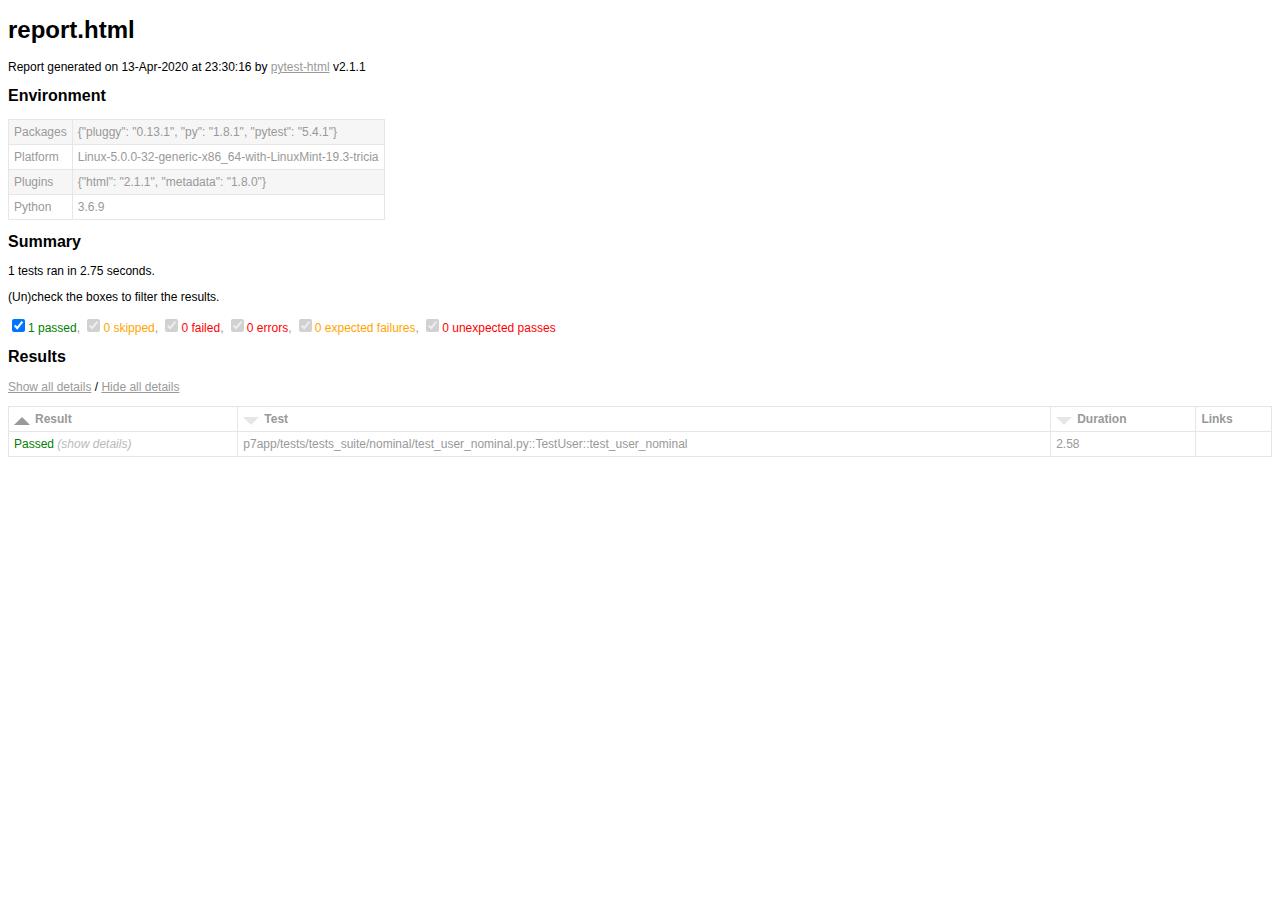
<file: report.html>
<!DOCTYPE html>
<html>
<head>
    <meta charset="utf-8"/>
    <title>Test Report</title>
    <link href="assets/style.css" rel="stylesheet" type="text/css"/>
</head>
<body onLoad="init()">
<script>/* This Source Code Form is subject to the terms of the Mozilla Public
 * License, v. 2.0. If a copy of the MPL was not distributed with this file,
 * You can obtain one at http://mozilla.org/MPL/2.0/. */


function toArray(iter) {
    if (iter === null) {
        return null;
    }
    return Array.prototype.slice.call(iter);
}

function find(selector, elem) {
    if (!elem) {
        elem = document;
    }
    return elem.querySelector(selector);
}

function find_all(selector, elem) {
    if (!elem) {
        elem = document;
    }
    return toArray(elem.querySelectorAll(selector));
}

function sort_column(elem) {
    toggle_sort_states(elem);
    var colIndex = toArray(elem.parentNode.childNodes).indexOf(elem);
    var key;
    if (elem.classList.contains('numeric')) {
        key = key_num;
    } else if (elem.classList.contains('result')) {
        key = key_result;
    } else {
        key = key_alpha;
    }
    sort_table(elem, key(colIndex));
}

function show_all_extras() {
    find_all('.col-result').forEach(show_extras);
}

function hide_all_extras() {
    find_all('.col-result').forEach(hide_extras);
}

function show_extras(colresult_elem) {
    var extras = colresult_elem.parentNode.nextElementSibling;
    var expandcollapse = colresult_elem.firstElementChild;
    extras.classList.remove("collapsed");
    expandcollapse.classList.remove("expander");
    expandcollapse.classList.add("collapser");
}

function hide_extras(colresult_elem) {
    var extras = colresult_elem.parentNode.nextElementSibling;
    var expandcollapse = colresult_elem.firstElementChild;
    extras.classList.add("collapsed");
    expandcollapse.classList.remove("collapser");
    expandcollapse.classList.add("expander");
}

function show_filters() {
    var filter_items = document.getElementsByClassName('filter');
    for (var i = 0; i < filter_items.length; i++)
        filter_items[i].hidden = false;
}

function add_collapse() {
    // Add links for show/hide all
    var resulttable = find('table#results-table');
    var showhideall = document.createElement("p");
    showhideall.innerHTML = '<a href="javascript:show_all_extras()">Show all details</a> / ' +
        '<a href="javascript:hide_all_extras()">Hide all details</a>';
    resulttable.parentElement.insertBefore(showhideall, resulttable);

    // Add show/hide link to each result
    find_all('.col-result').forEach(function (elem) {
        var collapsed = get_query_parameter('collapsed') || 'Passed';
        var extras = elem.parentNode.nextElementSibling;
        var expandcollapse = document.createElement("span");
        if (extras.classList.contains("collapsed")) {
            expandcollapse.classList.add("expander")
        } else if (collapsed.includes(elem.innerHTML)) {
            extras.classList.add("collapsed");
            expandcollapse.classList.add("expander");
        } else {
            expandcollapse.classList.add("collapser");
        }
        elem.appendChild(expandcollapse);

        elem.addEventListener("click", function (event) {
            if (event.currentTarget.parentNode.nextElementSibling.classList.contains("collapsed")) {
                show_extras(event.currentTarget);
            } else {
                hide_extras(event.currentTarget);
            }
        });
    })
}

function get_query_parameter(name) {
    var match = RegExp('[?&]' + name + '=([^&]*)').exec(window.location.search);
    return match && decodeURIComponent(match[1].replace(/\+/g, ' '));
}

function init() {
    reset_sort_headers();

    add_collapse();

    show_filters();

    sort_column(find('.initial-sort'));

    find_all('.sortable').forEach(function (elem) {
        elem.addEventListener("click",
            function (event) {
                sort_column(elem);
            }, false)
    });

};

function sort_table(clicked, key_func) {
    var rows = find_all('.results-table-row');
    var reversed = !clicked.classList.contains('asc');
    var sorted_rows = sort(rows, key_func, reversed);
    /* Whole table is removed here because browsers acts much slower
     * when appending existing elements.
     */
    var thead = document.getElementById("results-table-head");
    document.getElementById('results-table').remove();
    var parent = document.createElement("table");
    parent.id = "results-table";
    parent.appendChild(thead);
    sorted_rows.forEach(function (elem) {
        parent.appendChild(elem);
    });
    document.getElementsByTagName("BODY")[0].appendChild(parent);
}

function sort(items, key_func, reversed) {
    var sort_array = items.map(function (item, i) {
        return [key_func(item), i];
    });

    sort_array.sort(function (a, b) {
        var key_a = a[0];
        var key_b = b[0];

        if (key_a == key_b) return 0;

        if (reversed) {
            return (key_a < key_b ? 1 : -1);
        } else {
            return (key_a > key_b ? 1 : -1);
        }
    });

    return sort_array.map(function (item) {
        var index = item[1];
        return items[index];
    });
}

function key_alpha(col_index) {
    return function (elem) {
        return elem.childNodes[1].childNodes[col_index].firstChild.data.toLowerCase();
    };
}

function key_num(col_index) {
    return function (elem) {
        return parseFloat(elem.childNodes[1].childNodes[col_index].firstChild.data);
    };
}

function key_result(col_index) {
    return function (elem) {
        var strings = ['Error', 'Failed', 'Rerun', 'XFailed', 'XPassed',
            'Skipped', 'Passed'];
        return strings.indexOf(elem.childNodes[1].childNodes[col_index].firstChild.data);
    };
}

function reset_sort_headers() {
    find_all('.sort-icon').forEach(function (elem) {
        elem.parentNode.removeChild(elem);
    });
    find_all('.sortable').forEach(function (elem) {
        var icon = document.createElement("div");
        icon.className = "sort-icon";
        icon.textContent = "vvv";
        elem.insertBefore(icon, elem.firstChild);
        elem.classList.remove("desc", "active");
        elem.classList.add("asc", "inactive");
    });
}

function toggle_sort_states(elem) {
    //if active, toggle between asc and desc
    if (elem.classList.contains('active')) {
        elem.classList.toggle('asc');
        elem.classList.toggle('desc');
    }

    //if inactive, reset all other functions and add ascending active
    if (elem.classList.contains('inactive')) {
        reset_sort_headers();
        elem.classList.remove('inactive');
        elem.classList.add('active');
    }
}

function is_all_rows_hidden(value) {
    return value.hidden == false;
}

function filter_table(elem) {
    var outcome_att = "data-test-result";
    var outcome = elem.getAttribute(outcome_att);
    class_outcome = outcome + " results-table-row";
    var outcome_rows = document.getElementsByClassName(class_outcome);

    for (var i = 0; i < outcome_rows.length; i++) {
        outcome_rows[i].hidden = !elem.checked;
    }

    var rows = find_all('.results-table-row').filter(is_all_rows_hidden);
    var all_rows_hidden = rows.length == 0 ? true : false;
    var not_found_message = document.getElementById("not-found-message");
    not_found_message.hidden = !all_rows_hidden;
}
</script>
<h1>report.html</h1>
<p>Report generated on 13-Apr-2020 at 23:30:16 by <a
        href="https://pypi.python.org/pypi/pytest-html">pytest-html</a> v2.1.1
</p>
<h2>Environment</h2>
<table id="environment">
    <tr>
        <td>Packages</td>
        <td>{"pluggy": "0.13.1", "py": "1.8.1", "pytest": "5.4.1"}</td>
    </tr>
    <tr>
        <td>Platform</td>
        <td>Linux-5.0.0-32-generic-x86_64-with-LinuxMint-19.3-tricia</td>
    </tr>
    <tr>
        <td>Plugins</td>
        <td>{"html": "2.1.1", "metadata": "1.8.0"}</td>
    </tr>
    <tr>
        <td>Python</td>
        <td>3.6.9</td>
    </tr>
</table>
<h2>Summary</h2>
<p>1 tests ran in 2.75 seconds. </p>
<p class="filter" hidden="true">(Un)check the boxes to filter the results.</p>
<input checked="true" class="filter" data-test-result="passed" hidden="true"
       name="filter_checkbox" onChange="filter_table(this)"
       type="checkbox"/><span class="passed">1 passed</span>, <input
        checked="true" class="filter" data-test-result="skipped"
        disabled="true" hidden="true" name="filter_checkbox"
        onChange="filter_table(this)" type="checkbox"/><span class="skipped">0 skipped</span>,
<input checked="true" class="filter" data-test-result="failed" disabled="true"
       hidden="true" name="filter_checkbox" onChange="filter_table(this)"
       type="checkbox"/><span class="failed">0 failed</span>, <input
        checked="true" class="filter" data-test-result="error" disabled="true"
        hidden="true" name="filter_checkbox" onChange="filter_table(this)"
        type="checkbox"/><span class="error">0 errors</span>, <input
        checked="true" class="filter" data-test-result="xfailed"
        disabled="true" hidden="true" name="filter_checkbox"
        onChange="filter_table(this)" type="checkbox"/><span class="xfailed">0 expected failures</span>,
<input checked="true" class="filter" data-test-result="xpassed" disabled="true"
       hidden="true" name="filter_checkbox" onChange="filter_table(this)"
       type="checkbox"/><span class="xpassed">0 unexpected passes</span>
<h2>Results</h2>
<table id="results-table">
    <thead id="results-table-head">
    <tr>
        <th class="sortable result initial-sort" col="result">Result</th>
        <th class="sortable" col="name">Test</th>
        <th class="sortable numeric" col="duration">Duration</th>
        <th>Links</th>
    </tr>
    <tr hidden="true" id="not-found-message">
        <th colspan="4">No results found. Try to check the filters</th>
    </tr>
    </thead>
    <tbody class="passed results-table-row">
    <tr>
        <td class="col-result">Passed</td>
        <td class="col-name">
            p7app/tests/tests_suite/nominal/test_user_nominal.py::TestUser::test_user_nominal
        </td>
        <td class="col-duration">2.58</td>
        <td class="col-links"></td>
    </tr>
    <tr>
        <td class="extra" colspan="4">
            <div class="log"> ------------------------------Captured stdout
                call------------------------------ <br/> * Serving Flask app
                &quot;p7app.views&quot; (lazy loading)
                * Environment: production
                WARNING: This is a development server. Do not use it in a
                production deployment.
                Use a production WSGI server instead.
                * Debug mode: on
                [&#x27;&#x27;, &#x27;bbbbbb&#x27;, &#x27;adresse&#x27;, &#x27;Openclassrooms&#x27;,
                &#x27;?&#x27;, &#x27;?&#x27;, &#x27;&#x27;]
                2
                [&#x27;Openclassrooms&#x27;, &#x27;?&#x27;, &#x27;?&#x27;,
                &#x27;&#x27;]
                1
                Openclassrooms
                <br/></div>
        </td>
    </tr>
    </tbody>
</table>
</body>
</html>
</file>
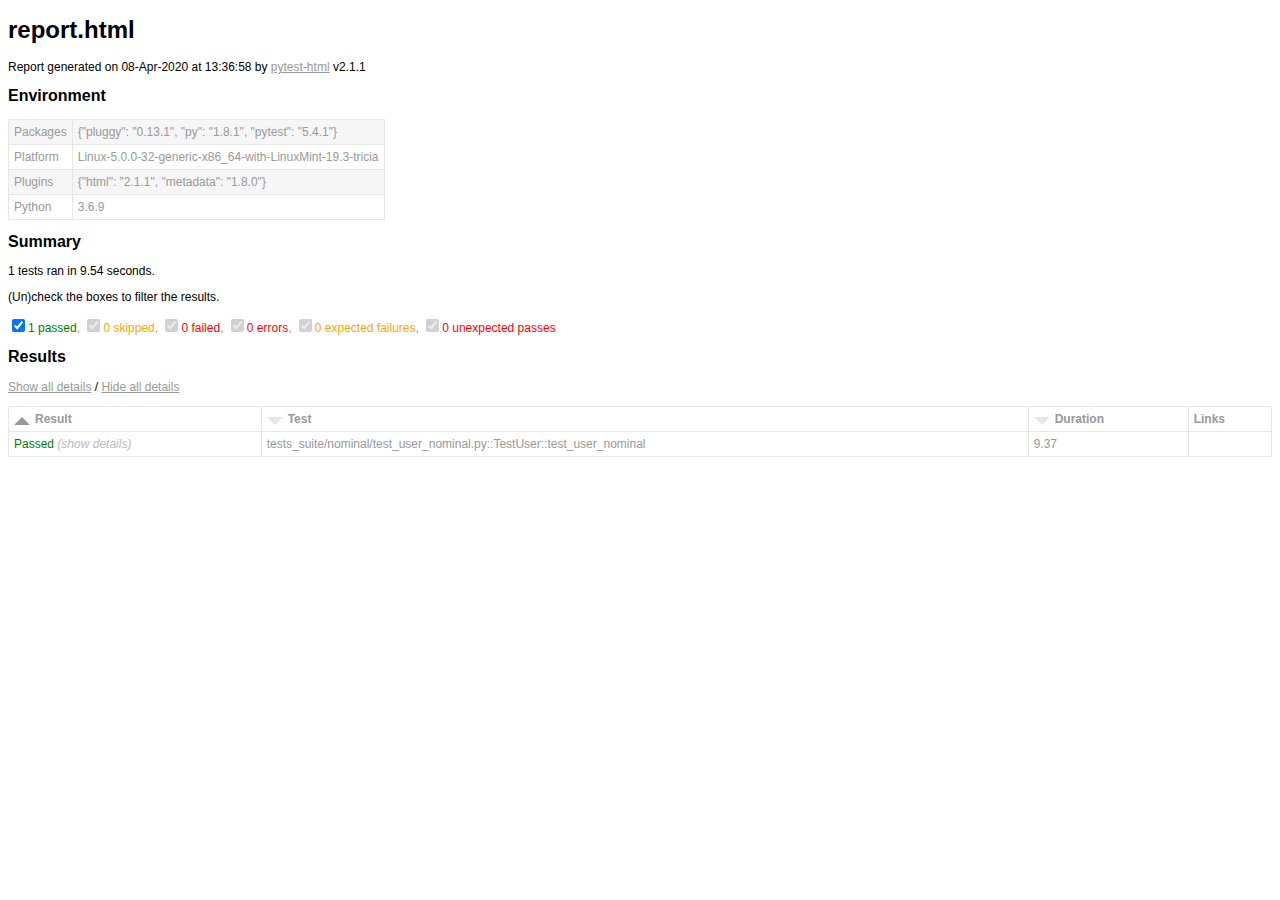
<file: p7app/tests/report.html>
<!DOCTYPE html>
<html>
<head>
    <meta charset="utf-8"/>
    <title>Test Report</title>
    <link href="assets/style.css" rel="stylesheet" type="text/css"/>
</head>
<body onLoad="init()">
<script>/* This Source Code Form is subject to the terms of the Mozilla Public
 * License, v. 2.0. If a copy of the MPL was not distributed with this file,
 * You can obtain one at http://mozilla.org/MPL/2.0/. */


function toArray(iter) {
    if (iter === null) {
        return null;
    }
    return Array.prototype.slice.call(iter);
}

function find(selector, elem) {
    if (!elem) {
        elem = document;
    }
    return elem.querySelector(selector);
}

function find_all(selector, elem) {
    if (!elem) {
        elem = document;
    }
    return toArray(elem.querySelectorAll(selector));
}

function sort_column(elem) {
    toggle_sort_states(elem);
    var colIndex = toArray(elem.parentNode.childNodes).indexOf(elem);
    var key;
    if (elem.classList.contains('numeric')) {
        key = key_num;
    } else if (elem.classList.contains('result')) {
        key = key_result;
    } else {
        key = key_alpha;
    }
    sort_table(elem, key(colIndex));
}

function show_all_extras() {
    find_all('.col-result').forEach(show_extras);
}

function hide_all_extras() {
    find_all('.col-result').forEach(hide_extras);
}

function show_extras(colresult_elem) {
    var extras = colresult_elem.parentNode.nextElementSibling;
    var expandcollapse = colresult_elem.firstElementChild;
    extras.classList.remove("collapsed");
    expandcollapse.classList.remove("expander");
    expandcollapse.classList.add("collapser");
}

function hide_extras(colresult_elem) {
    var extras = colresult_elem.parentNode.nextElementSibling;
    var expandcollapse = colresult_elem.firstElementChild;
    extras.classList.add("collapsed");
    expandcollapse.classList.remove("collapser");
    expandcollapse.classList.add("expander");
}

function show_filters() {
    var filter_items = document.getElementsByClassName('filter');
    for (var i = 0; i < filter_items.length; i++)
        filter_items[i].hidden = false;
}

function add_collapse() {
    // Add links for show/hide all
    var resulttable = find('table#results-table');
    var showhideall = document.createElement("p");
    showhideall.innerHTML = '<a href="javascript:show_all_extras()">Show all details</a> / ' +
        '<a href="javascript:hide_all_extras()">Hide all details</a>';
    resulttable.parentElement.insertBefore(showhideall, resulttable);

    // Add show/hide link to each result
    find_all('.col-result').forEach(function (elem) {
        var collapsed = get_query_parameter('collapsed') || 'Passed';
        var extras = elem.parentNode.nextElementSibling;
        var expandcollapse = document.createElement("span");
        if (extras.classList.contains("collapsed")) {
            expandcollapse.classList.add("expander")
        } else if (collapsed.includes(elem.innerHTML)) {
            extras.classList.add("collapsed");
            expandcollapse.classList.add("expander");
        } else {
            expandcollapse.classList.add("collapser");
        }
        elem.appendChild(expandcollapse);

        elem.addEventListener("click", function (event) {
            if (event.currentTarget.parentNode.nextElementSibling.classList.contains("collapsed")) {
                show_extras(event.currentTarget);
            } else {
                hide_extras(event.currentTarget);
            }
        });
    })
}

function get_query_parameter(name) {
    var match = RegExp('[?&]' + name + '=([^&]*)').exec(window.location.search);
    return match && decodeURIComponent(match[1].replace(/\+/g, ' '));
}

function init() {
    reset_sort_headers();

    add_collapse();

    show_filters();

    sort_column(find('.initial-sort'));

    find_all('.sortable').forEach(function (elem) {
        elem.addEventListener("click",
            function (event) {
                sort_column(elem);
            }, false)
    });

};

function sort_table(clicked, key_func) {
    var rows = find_all('.results-table-row');
    var reversed = !clicked.classList.contains('asc');
    var sorted_rows = sort(rows, key_func, reversed);
    /* Whole table is removed here because browsers acts much slower
     * when appending existing elements.
     */
    var thead = document.getElementById("results-table-head");
    document.getElementById('results-table').remove();
    var parent = document.createElement("table");
    parent.id = "results-table";
    parent.appendChild(thead);
    sorted_rows.forEach(function (elem) {
        parent.appendChild(elem);
    });
    document.getElementsByTagName("BODY")[0].appendChild(parent);
}

function sort(items, key_func, reversed) {
    var sort_array = items.map(function (item, i) {
        return [key_func(item), i];
    });

    sort_array.sort(function (a, b) {
        var key_a = a[0];
        var key_b = b[0];

        if (key_a == key_b) return 0;

        if (reversed) {
            return (key_a < key_b ? 1 : -1);
        } else {
            return (key_a > key_b ? 1 : -1);
        }
    });

    return sort_array.map(function (item) {
        var index = item[1];
        return items[index];
    });
}

function key_alpha(col_index) {
    return function (elem) {
        return elem.childNodes[1].childNodes[col_index].firstChild.data.toLowerCase();
    };
}

function key_num(col_index) {
    return function (elem) {
        return parseFloat(elem.childNodes[1].childNodes[col_index].firstChild.data);
    };
}

function key_result(col_index) {
    return function (elem) {
        var strings = ['Error', 'Failed', 'Rerun', 'XFailed', 'XPassed',
            'Skipped', 'Passed'];
        return strings.indexOf(elem.childNodes[1].childNodes[col_index].firstChild.data);
    };
}

function reset_sort_headers() {
    find_all('.sort-icon').forEach(function (elem) {
        elem.parentNode.removeChild(elem);
    });
    find_all('.sortable').forEach(function (elem) {
        var icon = document.createElement("div");
        icon.className = "sort-icon";
        icon.textContent = "vvv";
        elem.insertBefore(icon, elem.firstChild);
        elem.classList.remove("desc", "active");
        elem.classList.add("asc", "inactive");
    });
}

function toggle_sort_states(elem) {
    //if active, toggle between asc and desc
    if (elem.classList.contains('active')) {
        elem.classList.toggle('asc');
        elem.classList.toggle('desc');
    }

    //if inactive, reset all other functions and add ascending active
    if (elem.classList.contains('inactive')) {
        reset_sort_headers();
        elem.classList.remove('inactive');
        elem.classList.add('active');
    }
}

function is_all_rows_hidden(value) {
    return value.hidden == false;
}

function filter_table(elem) {
    var outcome_att = "data-test-result";
    var outcome = elem.getAttribute(outcome_att);
    class_outcome = outcome + " results-table-row";
    var outcome_rows = document.getElementsByClassName(class_outcome);

    for (var i = 0; i < outcome_rows.length; i++) {
        outcome_rows[i].hidden = !elem.checked;
    }

    var rows = find_all('.results-table-row').filter(is_all_rows_hidden);
    var all_rows_hidden = rows.length == 0 ? true : false;
    var not_found_message = document.getElementById("not-found-message");
    not_found_message.hidden = !all_rows_hidden;
}
</script>
<h1>report.html</h1>
<p>Report generated on 08-Apr-2020 at 13:36:58 by <a
        href="https://pypi.python.org/pypi/pytest-html">pytest-html</a> v2.1.1
</p>
<h2>Environment</h2>
<table id="environment">
    <tr>
        <td>Packages</td>
        <td>{"pluggy": "0.13.1", "py": "1.8.1", "pytest": "5.4.1"}</td>
    </tr>
    <tr>
        <td>Platform</td>
        <td>Linux-5.0.0-32-generic-x86_64-with-LinuxMint-19.3-tricia</td>
    </tr>
    <tr>
        <td>Plugins</td>
        <td>{"html": "2.1.1", "metadata": "1.8.0"}</td>
    </tr>
    <tr>
        <td>Python</td>
        <td>3.6.9</td>
    </tr>
</table>
<h2>Summary</h2>
<p>1 tests ran in 9.54 seconds. </p>
<p class="filter" hidden="true">(Un)check the boxes to filter the results.</p>
<input checked="true" class="filter" data-test-result="passed" hidden="true"
       name="filter_checkbox" onChange="filter_table(this)"
       type="checkbox"/><span class="passed">1 passed</span>, <input
        checked="true" class="filter" data-test-result="skipped"
        disabled="true" hidden="true" name="filter_checkbox"
        onChange="filter_table(this)" type="checkbox"/><span class="skipped">0 skipped</span>,
<input checked="true" class="filter" data-test-result="failed" disabled="true"
       hidden="true" name="filter_checkbox" onChange="filter_table(this)"
       type="checkbox"/><span class="failed">0 failed</span>, <input
        checked="true" class="filter" data-test-result="error" disabled="true"
        hidden="true" name="filter_checkbox" onChange="filter_table(this)"
        type="checkbox"/><span class="error">0 errors</span>, <input
        checked="true" class="filter" data-test-result="xfailed"
        disabled="true" hidden="true" name="filter_checkbox"
        onChange="filter_table(this)" type="checkbox"/><span class="xfailed">0 expected failures</span>,
<input checked="true" class="filter" data-test-result="xpassed" disabled="true"
       hidden="true" name="filter_checkbox" onChange="filter_table(this)"
       type="checkbox"/><span class="xpassed">0 unexpected passes</span>
<h2>Results</h2>
<table id="results-table">
    <thead id="results-table-head">
    <tr>
        <th class="sortable result initial-sort" col="result">Result</th>
        <th class="sortable" col="name">Test</th>
        <th class="sortable numeric" col="duration">Duration</th>
        <th>Links</th>
    </tr>
    <tr hidden="true" id="not-found-message">
        <th colspan="4">No results found. Try to check the filters</th>
    </tr>
    </thead>
    <tbody class="passed results-table-row">
    <tr>
        <td class="col-result">Passed</td>
        <td class="col-name">
            tests_suite/nominal/test_user_nominal.py::TestUser::test_user_nominal
        </td>
        <td class="col-duration">9.37</td>
        <td class="col-links"></td>
    </tr>
    <tr>
        <td class="extra" colspan="4">
            <div class="log"> ------------------------------Captured stdout
                call------------------------------ <br/> * Serving Flask app
                &quot;p7app.views&quot; (lazy loading)
                * Environment: production
                WARNING: This is a development server. Do not use it in a
                production deployment.
                Use a production WSGI server instead.
                * Debug mode: on
                <br/> ------------------------------Captured stderr
                call------------------------------ <br/>Process Process-1:
                Traceback (most recent call last):
                File &quot;/usr/lib/python3.6/multiprocessing/process.py&quot;,
                line 258, in _bootstrap
                self.run()
                File &quot;/usr/lib/python3.6/multiprocessing/process.py&quot;,
                line 93, in run
                self._target(*self._args, **self._kwargs)
                File &quot;/home/cyril/.local/lib/python3.6/site-packages/flask_testing/utils.py&quot;,
                line 480, in worker
                app.run(port=port, use_reloader=False)
                File &quot;/home/cyril/.local/lib/python3.6/site-packages/flask/app.py&quot;,
                line 990, in run
                run_simple(host, port, self, **options)
                File &quot;/home/cyril/.local/lib/python3.6/site-packages/werkzeug/serving.py&quot;,
                line 1052, in run_simple
                inner()
                File &quot;/home/cyril/.local/lib/python3.6/site-packages/werkzeug/serving.py&quot;,
                line 1005, in inner
                fd=fd,
                File &quot;/home/cyril/.local/lib/python3.6/site-packages/werkzeug/serving.py&quot;,
                line 848, in make_server
                host, port, app, request_handler, passthrough_errors,
                ssl_context, fd=fd
                File &quot;/home/cyril/.local/lib/python3.6/site-packages/werkzeug/serving.py&quot;,
                line 740, in __init__
                HTTPServer.__init__(self, server_address, handler)
                File &quot;/usr/lib/python3.6/socketserver.py&quot;, line 456,
                in __init__
                self.server_bind()
                File &quot;/usr/lib/python3.6/http/server.py&quot;, line 136,
                in server_bind
                socketserver.TCPServer.server_bind(self)
                File &quot;/home/cyril/.local/lib/python3.6/site-packages/flask_testing/utils.py&quot;,
                line 470, in socket_bind_wrapper
                ret = original_socket_bind(self)
                File &quot;/usr/lib/python3.6/socketserver.py&quot;, line 470,
                in server_bind
                self.socket.bind(self.server_address)
                OSError: [Errno 98] Address already in use
                <br/></div>
        </td>
    </tr>
    </tbody>
</table>
</body>
</html>
</file>
<file: assets/style.css>
body {
    font-family: Helvetica, Arial, sans-serif;
    font-size: 12px;
    /* do not increase min-width as some may use split screens */
    min-width: 800px;
    color: #999;
}

h1 {
    font-size: 24px;
    color: black;
}

h2 {
    font-size: 16px;
    color: black;
}

p {
    color: black;
}

a {
    color: #999;
}

table {
    border-collapse: collapse;
}

/******************************
 * SUMMARY INFORMATION
 ******************************/

#environment td {
    padding: 5px;
    border: 1px solid #E6E6E6;
}

#environment tr:nth-child(odd) {
    background-color: #f6f6f6;
}

/******************************
 * TEST RESULT COLORS
 ******************************/
span.passed, .passed .col-result {
    color: green;
}

span.skipped, span.xfailed, span.rerun, .skipped .col-result, .xfailed .col-result, .rerun .col-result {
    color: orange;
}

span.error, span.failed, span.xpassed, .error .col-result, .failed .col-result, .xpassed .col-result {
    color: red;
}


/******************************
 * RESULTS TABLE
 *
 * 1. Table Layout
 * 2. Extra
 * 3. Sorting items
 *
 ******************************/

/*------------------
 * 1. Table Layout
 *------------------*/

#results-table {
    border: 1px solid #e6e6e6;
    color: #999;
    font-size: 12px;
    width: 100%
}

#results-table th, #results-table td {
    padding: 5px;
    border: 1px solid #E6E6E6;
    text-align: left
}

#results-table th {
    font-weight: bold
}

/*------------------
 * 2. Extra
 *------------------*/

.log:only-child {
    height: inherit
}

.log {
    background-color: #e6e6e6;
    border: 1px solid #e6e6e6;
    color: black;
    display: block;
    font-family: "Courier New", Courier, monospace;
    height: 230px;
    overflow-y: scroll;
    padding: 5px;
    white-space: pre-wrap
}

div.image {
    border: 1px solid #e6e6e6;
    float: right;
    height: 240px;
    margin-left: 5px;
    overflow: hidden;
    width: 320px
}

div.image img {
    width: 320px
}

div.video {
    border: 1px solid #e6e6e6;
    float: right;
    height: 240px;
    margin-left: 5px;
    overflow: hidden;
    width: 320px
}

div.video video {
    overflow: hidden;
    width: 320px;
    height: 240px;
}

.collapsed {
    display: none;
}

.expander::after {
    content: " (show details)";
    color: #BBB;
    font-style: italic;
    cursor: pointer;
}

.collapser::after {
    content: " (hide details)";
    color: #BBB;
    font-style: italic;
    cursor: pointer;
}

/*------------------
 * 3. Sorting items
 *------------------*/
.sortable {
    cursor: pointer;
}

.sort-icon {
    font-size: 0px;
    float: left;
    margin-right: 5px;
    margin-top: 5px;
    /*triangle*/
    width: 0;
    height: 0;
    border-left: 8px solid transparent;
    border-right: 8px solid transparent;
}

.inactive .sort-icon {
    /*finish triangle*/
    border-top: 8px solid #E6E6E6;
}

.asc.active .sort-icon {
    /*finish triangle*/
    border-bottom: 8px solid #999;
}

.desc.active .sort-icon {
    /*finish triangle*/
    border-top: 8px solid #999;
}
</file>
<file: p7app/tests/assets/style.css>
body {
    font-family: Helvetica, Arial, sans-serif;
    font-size: 12px;
    /* do not increase min-width as some may use split screens */
    min-width: 800px;
    color: #999;
}

h1 {
    font-size: 24px;
    color: black;
}

h2 {
    font-size: 16px;
    color: black;
}

p {
    color: black;
}

a {
    color: #999;
}

table {
    border-collapse: collapse;
}

/******************************
 * SUMMARY INFORMATION
 ******************************/

#environment td {
    padding: 5px;
    border: 1px solid #E6E6E6;
}

#environment tr:nth-child(odd) {
    background-color: #f6f6f6;
}

/******************************
 * TEST RESULT COLORS
 ******************************/
span.passed, .passed .col-result {
    color: green;
}

span.skipped, span.xfailed, span.rerun, .skipped .col-result, .xfailed .col-result, .rerun .col-result {
    color: orange;
}

span.error, span.failed, span.xpassed, .error .col-result, .failed .col-result, .xpassed .col-result {
    color: red;
}


/******************************
 * RESULTS TABLE
 *
 * 1. Table Layout
 * 2. Extra
 * 3. Sorting items
 *
 ******************************/

/*------------------
 * 1. Table Layout
 *------------------*/

#results-table {
    border: 1px solid #e6e6e6;
    color: #999;
    font-size: 12px;
    width: 100%
}

#results-table th, #results-table td {
    padding: 5px;
    border: 1px solid #E6E6E6;
    text-align: left
}

#results-table th {
    font-weight: bold
}

/*------------------
 * 2. Extra
 *------------------*/

.log:only-child {
    height: inherit
}

.log {
    background-color: #e6e6e6;
    border: 1px solid #e6e6e6;
    color: black;
    display: block;
    font-family: "Courier New", Courier, monospace;
    height: 230px;
    overflow-y: scroll;
    padding: 5px;
    white-space: pre-wrap
}

div.image {
    border: 1px solid #e6e6e6;
    float: right;
    height: 240px;
    margin-left: 5px;
    overflow: hidden;
    width: 320px
}

div.image img {
    width: 320px
}

div.video {
    border: 1px solid #e6e6e6;
    float: right;
    height: 240px;
    margin-left: 5px;
    overflow: hidden;
    width: 320px
}

div.video video {
    overflow: hidden;
    width: 320px;
    height: 240px;
}

.collapsed {
    display: none;
}

.expander::after {
    content: " (show details)";
    color: #BBB;
    font-style: italic;
    cursor: pointer;
}

.collapser::after {
    content: " (hide details)";
    color: #BBB;
    font-style: italic;
    cursor: pointer;
}

/*------------------
 * 3. Sorting items
 *------------------*/
.sortable {
    cursor: pointer;
}

.sort-icon {
    font-size: 0px;
    float: left;
    margin-right: 5px;
    margin-top: 5px;
    /*triangle*/
    width: 0;
    height: 0;
    border-left: 8px solid transparent;
    border-right: 8px solid transparent;
}

.inactive .sort-icon {
    /*finish triangle*/
    border-top: 8px solid #E6E6E6;
}

.asc.active .sort-icon {
    /*finish triangle*/
    border-bottom: 8px solid #999;
}

.desc.active .sort-icon {
    /*finish triangle*/
    border-top: 8px solid #999;
}
</file>
